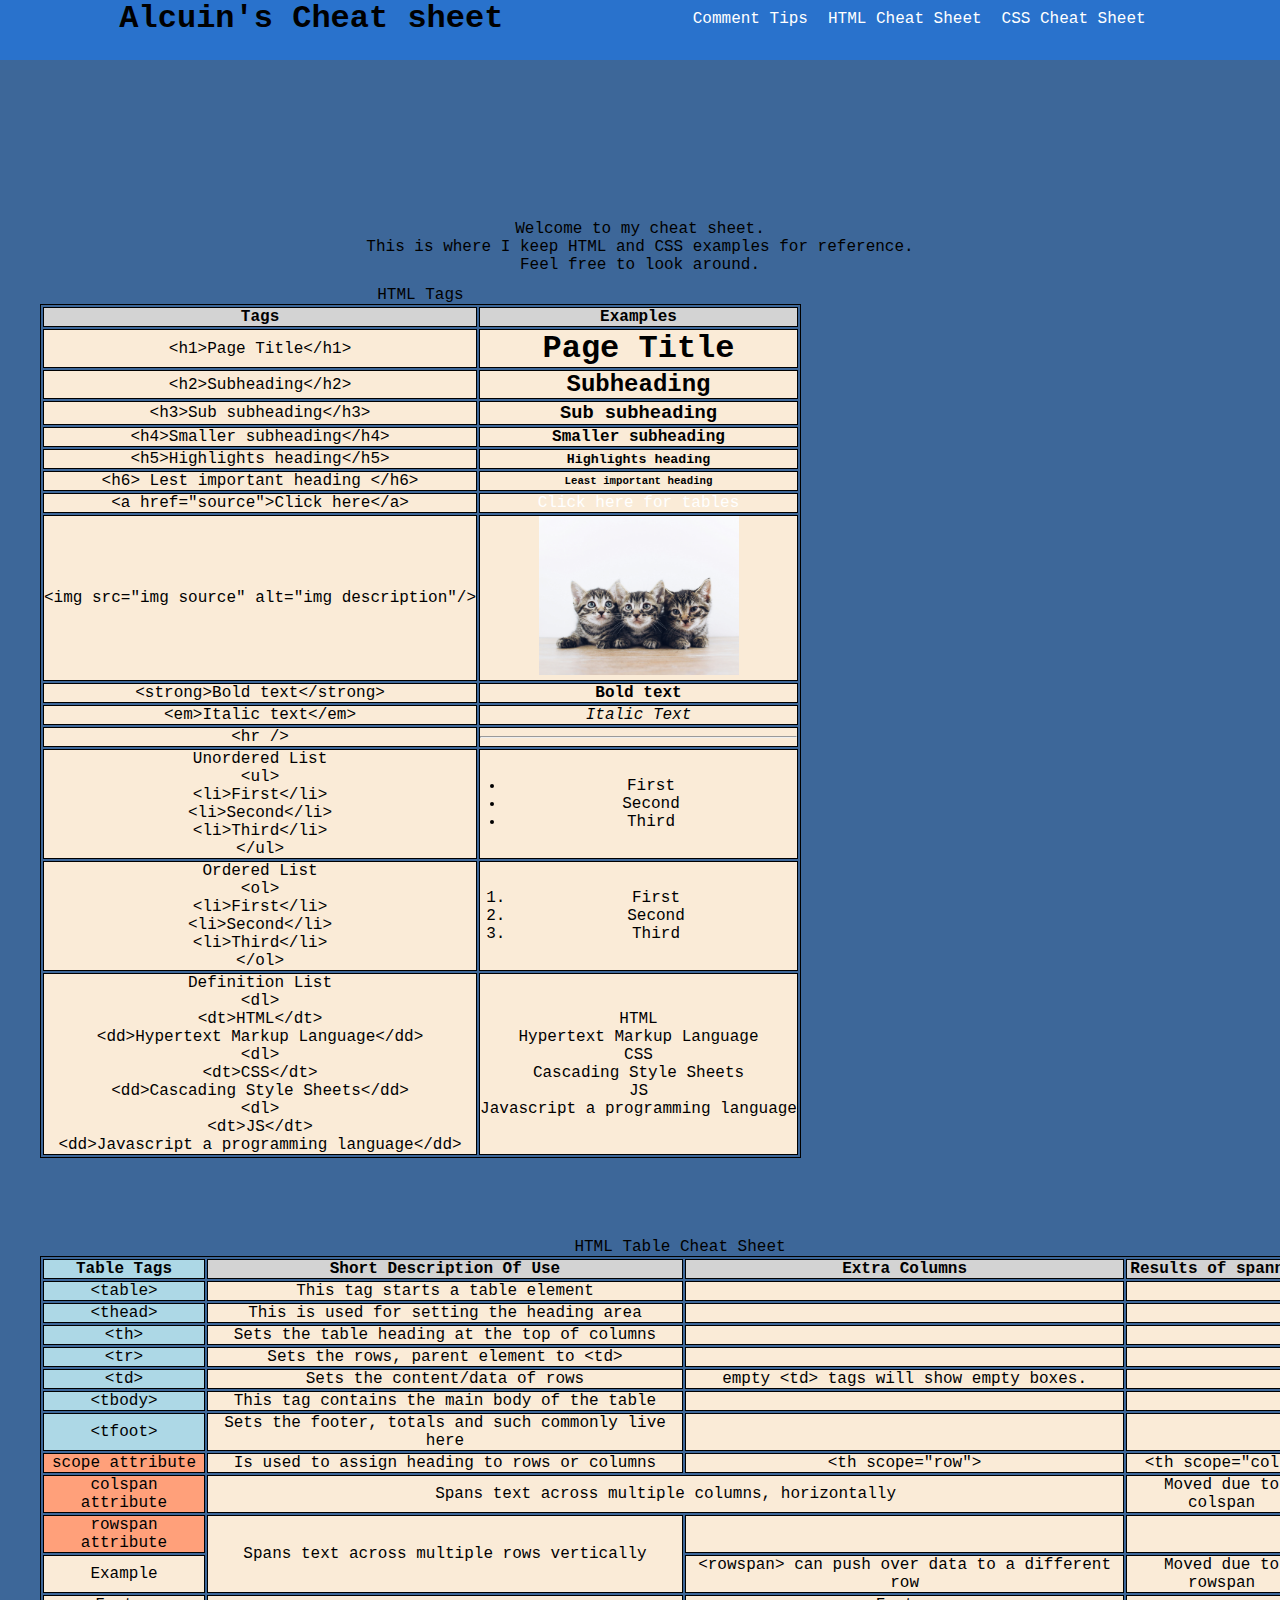
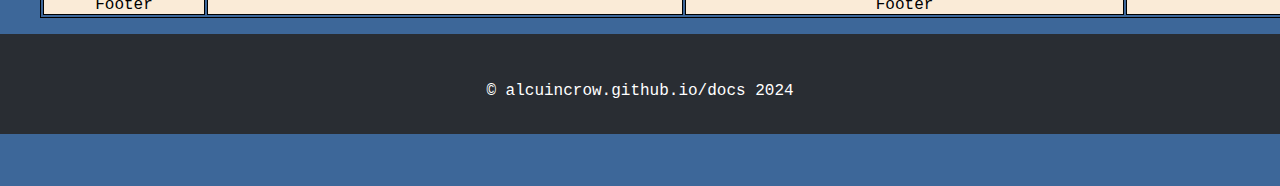
<file: index.html>
<!DOCTYPE html>
<html lang="html">

<head>
    <title>Alcuin's Cheat sheet</title>
    <link href="styles.css" rel="stylesheet" type="text/css" />
</head>

<body>
    <!--Title and Navigation-->
    <header>
        <div id="wrapper">
            <h1>Alcuin's Cheat sheet</h1>
            <nav>
                <div id="navBar">
                    <ul>
                        <li><a href="comments.html">Comment Tips</a></li>
                        <li><a href="index.html">HTML Cheat Sheet</a></li>
                        <li><a href="cssindex.html">CSS Cheat Sheet</a></li>
                    </ul>
                </div>
            </nav>
        </div>
    </header>
    <!--Main page content-->
    <div id="intro" class="container">
        <p>Welcome to my cheat sheet. <br>
            This is where I keep HTML and CSS examples for reference.<br>
            Feel free to look around.</p>
    </div>

    <div id="tagsExample">
        <table>
            <caption>HTML Tags</caption>
            <thead>
                <tr>
                    <th>
                        Tags
                    </th>
                    <th>
                        Examples
                    </th>
                </tr>
            </thead>
            <tbody>
                <tr>
                    <td>
                        &lt;h1&gt;Page Title&lt;/h1&gt;
                    </td>
                    <td>
                        <h1>Page Title</h1>
                    </td>
                </tr>
                <tr>
                    <td>
                        &lt;h2&gt;Subheading&lt;/h2&gt;
                    </td>
                    <td>
                        <h2>Subheading</h2>
                    </td>
                </tr>
                <tr>
                    <td>
                        &lt;h3&gt;Sub subheading&lt;/h3&gt;
                    </td>
                    <td>
                        <h3>Sub subheading</h3>
                    </td>
                </tr>
                <tr>
                    <td>
                        &lt;h4&gt;Smaller subheading&lt;/h4&gt;
                    </td>
                    <td>
                        <h4>Smaller subheading</h4>
                    </td>
                </tr>
                <tr>
                    <td>
                        &lt;h5&gt;Highlights heading&lt;/h5&gt;
                    </td>
                    <td>
                        <h5> Highlights heading </h5>
                    </td>
                </tr>
                <tr>
                    <td>
                        &lt;h6&gt; Lest important heading &lt;/h6&gt;
                    </td>
                    <td>
                        <h6>Least important heading </h6>
                    </td>
                </tr>
                <tr>
                    <td>&lt;a href="source"&gt;Click here&lt;/a&gt;</td>
                    <td>
                        <a href="#tableExample">Click here for tables</a>
                    </td>
                </tr>
                <tr>
                    <td>
                        &lt;img src="img source" alt="img description"/&gt;
                    </td>
                    <td>
                        <img src="images/kittens.jpg" alt="3 cute kittens" height="100px" width="200px" />
                    </td>
                </tr>
                <tr>
                    <td>
                        &lt;strong&gt;Bold text&lt;/strong&gt;
                    </td>
                    <td>
                        <strong>Bold text</strong>
                    </td>
                </tr>
                <tr>
                    <td>
                        &lt;em&gt;Italic text&lt;/em&gt;
                    </td>
                    <td>
                        <em>Italic Text</em>
                    </td>
                </tr>
                <tr>
                    <td>
                        &lt;hr /&gt;
                    </td>
                    <td>
                        <hr />
                    </td>
                </tr>
                <tr>
                    <td>Unordered List<br>
                        &lt;ul&gt;<br>
                        &lt;li&gt;First&lt;/li&gt;<br>
                        &lt;li&gt;Second&lt;/li&gt;<br>
                        &lt;li&gt;Third&lt;/li&gt;<br>
                        &lt;/ul&gt;
                    </td>
                    <td style="padding-left: 25px;">
                        <ul>
                            <li>First</li>
                            <li>Second</li>
                            <li>Third</li>
                        </ul>
                    </td>
                </tr>
                <tr>
                    <td>
                        Ordered List<br>
                        &lt;ol&gt;<br>
                        &lt;li&gt;First&lt;/li&gt;<br>
                        &lt;li&gt;Second&lt;/li&gt;<br>
                        &lt;li&gt;Third&lt;/li&gt;<br>
                        &lt;/ol&gt;
                    </td>
                    <td style="padding-left: 35px;">
                        <ol>
                            <li>First</li>
                            <li>Second</li>
                            <li>Third</li>
                        </ol>
                    </td>
                </tr>
                <tr>
                    <td>
                        Definition List<br>
                        &lt;dl&gt;<br>
                        &lt;dt&gt;HTML&lt;/dt&gt;<br>
                        &lt;dd&gt;Hypertext Markup Language&lt;/dd&gt;<br>
                        &lt;dl&gt;<br>
                        &lt;dt&gt;CSS&lt;/dt&gt;<br>
                        &lt;dd&gt;Cascading Style Sheets&lt;/dd&gt;<br>
                        &lt;dl&gt;<br>
                        &lt;dt&gt;JS&lt;/dt&gt;<br>
                        &lt;dd&gt;Javascript a programming language&lt;/dd&gt;<br>
                    </td>
                    <td>
                        <dl>
                            <dt>HTML</dt>
                            <dd>Hypertext Markup Language</dd>
                            <dt>CSS</dt>
                            <dd>Cascading Style Sheets</dd>
                            <dt>JS</dt>
                            <dd>Javascript a programming language</dd>
                        </dl>
                    </td>
                </tr>
            </tbody>
        </table>
    </div>
    <!-- Table example area -->
    <div id="tableExample">
        <table>
            <caption>HTML Table Cheat Sheet</caption>
            <thead>
                <tr>
                    <th class="tableTags">
                        Table Tags
                    </th>
                    <th>
                        Short Description Of Use
                    </th>
                    <th>
                        Extra Columns
                    </th>
                    <th>Results of spanning</th>
                </tr>
            </thead>
            <tbody>

                <tr>
                    <td class="tableTags">&lt;table&gt;</td>
                    <td>This tag starts a table element</td>
                    <td></td>
                    <td></td>
                </tr>
                <tr>
                    <td class="tableTags">&lt;thead&gt;</td>
                    <td>This is used for setting the heading area</td>
                    <td></td>
                    <td></td>
                </tr>
                <tr>
                    <td class="tableTags">&lt;th&gt;</td>
                    <td>Sets the table heading at the top of columns</td>
                    <td></td>
                    <td></td>
                </tr>
                <tr>
                    <td class="tableTags">&lt;tr&gt;</td>
                    <td>Sets the rows, parent element to &lt;td&gt;</td>
                    <td></td>
                    <td></td>
                </tr>
                <tr>
                    <td class="tableTags">&lt;td&gt;</td>
                    <td>Sets the content/data of rows</td>
                    <td>empty &lt;td&gt; tags will show empty boxes.</td>
                    <td></td>
                </tr>
                <tr>
                    <td class="tableTags">&lt;tbody&gt;</td>
                    <td>This tag contains the main body of the table</td>
                    <td></td>
                    <td></td>
                </tr>
                <tr>
                    <td class="tableTags">&lt;tfoot&gt;</td>
                    <td>Sets the footer, totals and such commonly live here</td>
                    <td></td>
                    <td></td>
                </tr>
                <tr>
                    <td class="tableAtts">
                        scope attribute
                    </td>
                    <td>Is used to assign heading to rows or columns</td>
                    <td>&lt;th scope="row"&gt;</td>
                    <td>&lt;th scope="col"&gt;</td>
                </tr>
                <tr>
                    <td class="tableAtts">colspan attribute</td>
                    <td colspan="2">Spans text across multiple columns, horizontally</td>
                    <td>Moved due to colspan</td>
                </tr>
                <tr>
                    <td class="tableAtts">rowspan attribute</td>
                    <td rowspan="2">Spans text across multiple rows vertically</td>
                    <td></td>
                    <td></td>
                </tr>
                <tr>
                    <td>Example</td>
                    <td>&lt;rowspan&gt; can push over data to a different row</td>
                    <td>Moved due to rowspan</td>
                </tr>
            </tbody>
            <tfoot>
                <tr>
                    <td>Footer</td>
                    <td></td>
                    <td>Footer</td>
                    <td></td>
                </tr>
            </tfoot>
        </table>
    </div>
    <!--Footer content-->
    <footer>
        <div>
            <p><a href="https://alcuincrow.github.io/docs/">© alcuincrow.github.io/docs 2024</a></p>
        </div>
    </footer>
</body>

</html>
</file>
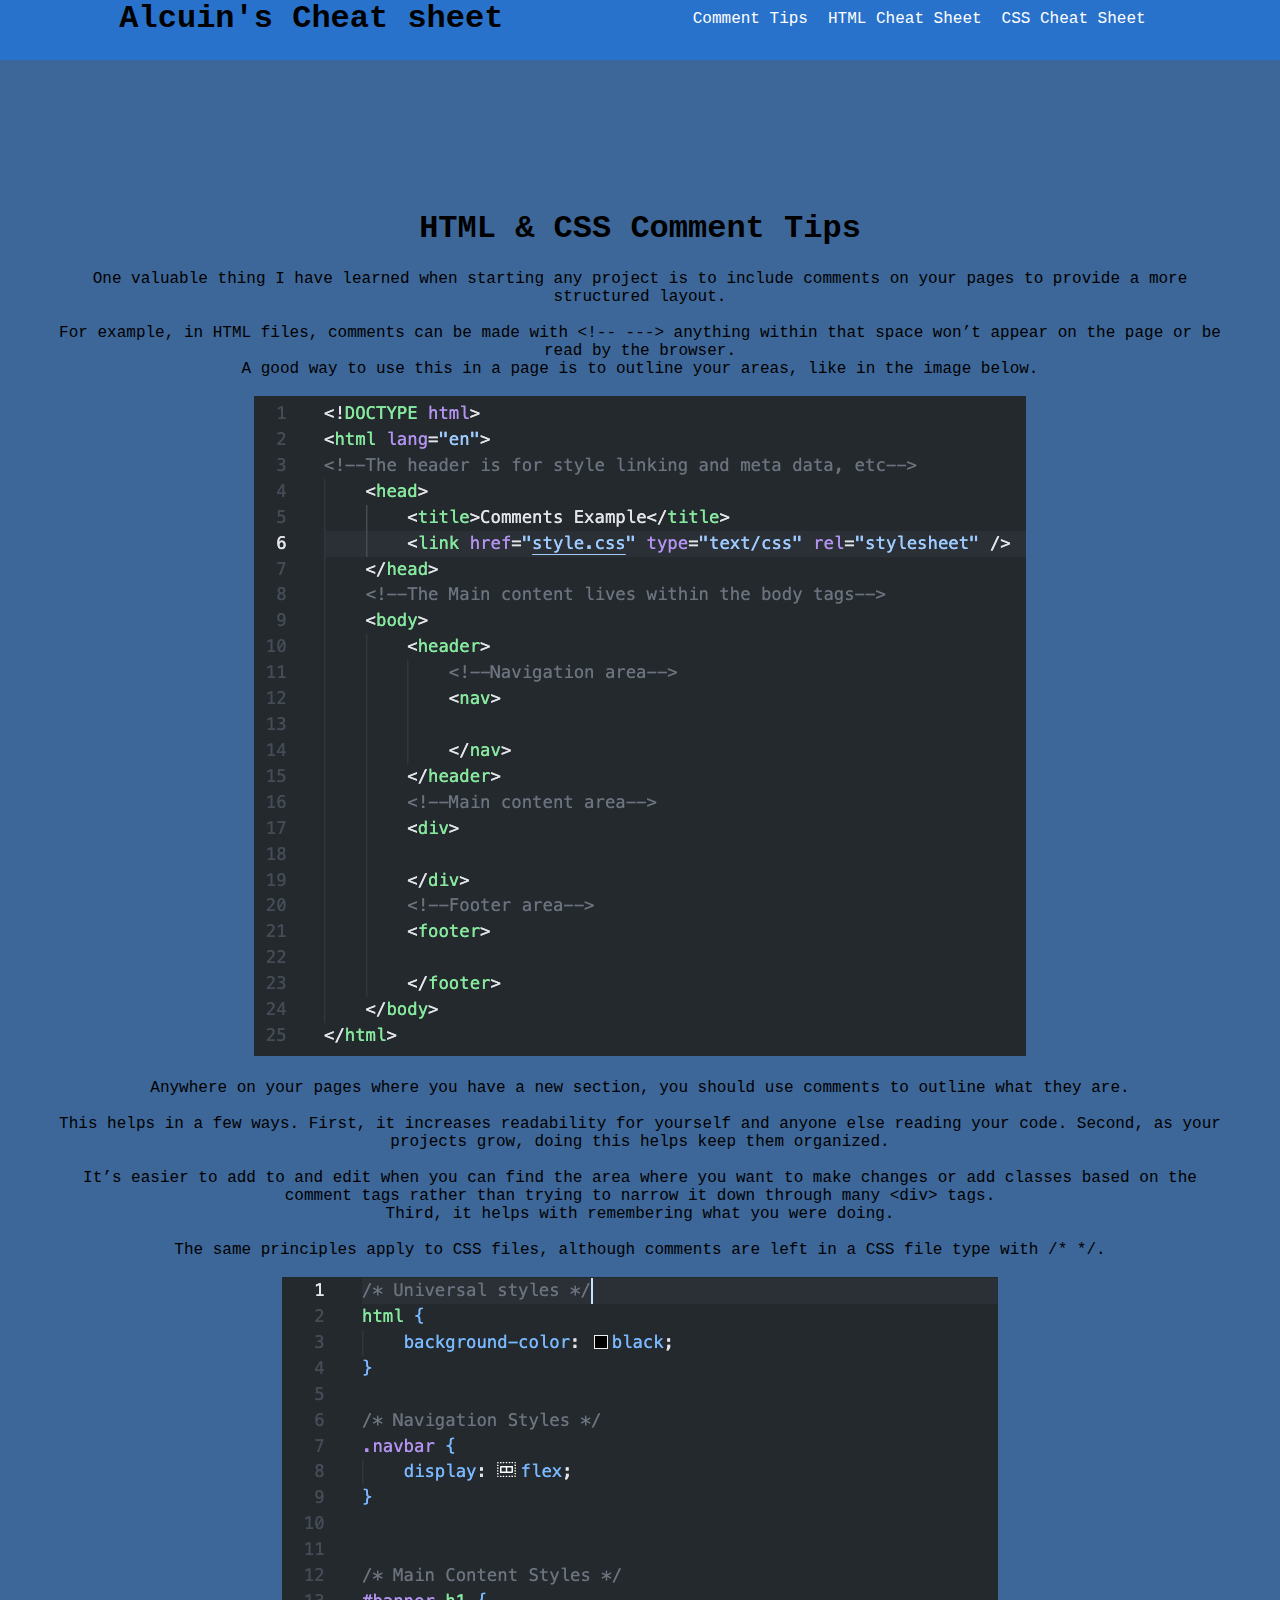
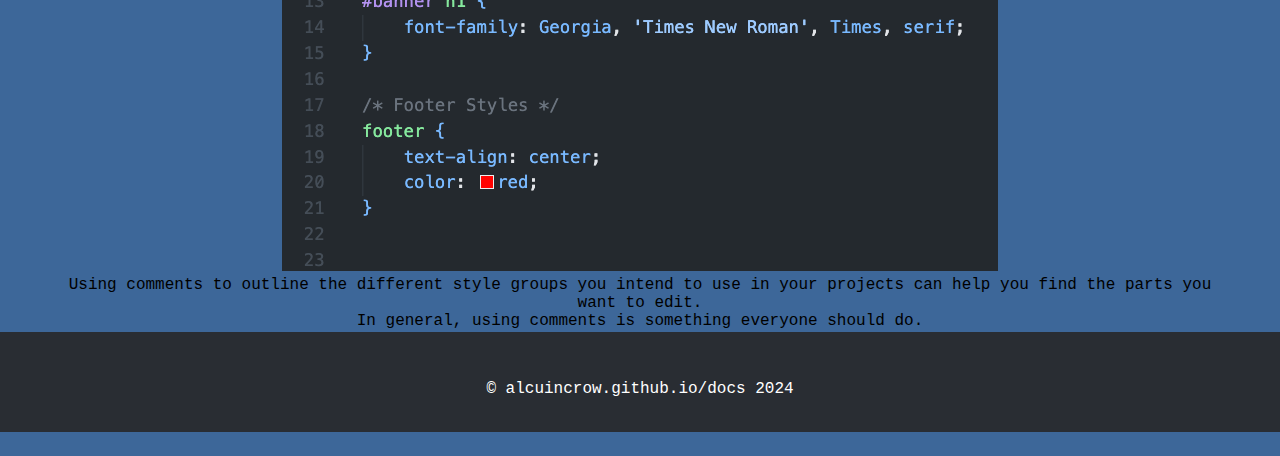
<file: comments.html>
<!DOCTYPE html>
<html lang="html">

<head>
    <title>Alcuin's Cheat sheet</title>
    <link href="styles.css" rel="stylesheet" type="text/css" />
</head>

<body>
    <!--Title and Navigation-->
    <header>
        <div id="wrapper">
        <h1>Alcuin's Cheat sheet</h1>
        <nav>
            <div id="navBar">
                <ul>
                    <li><a href="comments.html">Comment Tips</a></li>
                    <li><a href="index.html">HTML Cheat Sheet</a></li>
                    <li><a href="cssindex.html">CSS Cheat Sheet</a></li>
                </ul>
            </div>
        </nav>
    </div>
    </header>
    <!--Main article-->
    <div class="container" id="tips">
        <section>
            <h1>HTML & CSS Comment Tips</h1>
            <p>One valuable thing I have learned when starting any project is to include comments on your pages to
                provide a more structured layout.<br><br>

                For example, in HTML files, comments can be made with &lt;&excl;-- ---&gt; anything within that space
                won’t appear on the page or be read by the browser.<br>
                A good way to use this in a page is to outline your areas, like in the image below.<br><br>
            </p>
            <div class="flexImage">
                <img src="images/htmltips.png" alt="image showing how to use comments in html" />
            </div>
            <div>
                <p>
                    <br>
                    Anywhere on your pages where you have a new section, you should use comments to outline what they
                    are.<br><br>
                    This helps in a few ways. First, it increases readability for yourself and anyone else reading your
                    code. Second, as your projects grow, doing this helps keep them organized.<br><br>
                    It’s easier to add to and edit when you can find the area where you want to make changes or add
                    classes
                    based on the comment tags rather than trying to narrow it down through many &lt;div&gt
                    tags.<br>
                    Third, it helps with remembering what you were doing.
                    <br>
                    <br>
                    The same principles apply to CSS files, although comments are left in a CSS file type with /*
                    */.<br>
                    <br>
                </p>
            </div>
            <div class="flexImage">
                <img src="images/csstips.png" alt="image showing hot to use comments in css" />
            </div>
            <div>
                <p>
                    Using comments to outline the different style groups you intend to use in your projects can help you
                    find the parts you want to edit.<br>
                    In general, using comments is something everyone should do.<br><br> They
                    are very helpful in JavaScript and other languages when making notes about what a function does or
                    should be doing. You can also leave yourself notes about what you were working on.
                </p>
            </div>
        </section>
    </div>
    <!--Footer Content-->
    <footer>
    <div>
        <p><a href="https://alcuincrow.github.io/docs/">© alcuincrow.github.io/docs 2024</a></p>
    </div>
</footer>
</body>

</html>
</file>
<file: styles.css>
/* Universal styles */
* {
    padding: 0;
    margin: 0;
}

html {
    font-family: monospace, 'Courier New', Courier, sans-serif;
    font-size: 16px;
}

body {
    background-color: #3D6799;
    min-height: 100vh;
    display: flex;
    flex-direction: column;
}

h1 {
    text-align: center;
}


.centerText {
    text-align: center;
}

.container {
    display: flex;
    flex-direction: row;
    justify-content: center;
    position: relative;
    top: 140px;
}

/* heading styles */
#wrapper {
    background-color: #2972CC;
    position: fixed;
    flex-direction: row;
    display: inline-flex;
    flex-wrap: wrap;
    width: 100%;
    margin: 0 auto;
    z-index: 3;
    justify-content: space-evenly;
}

#wrapper h1 {
    padding-right: 20px;
}


/* Navigation styles */
#navBar {
    height: 50px;
    padding: 5px;
    margin-left: 35px;

}

#navBar ul {
    margin: 0 auto;
    display: inline-flex;


}

#navBar li,
a {
    list-style-type: none;
    text-decoration: none;
    padding: 5px;
    color: #FFFFFF;
    cursor: pointer;

}

#navbar li,
a:hover {
    color: #000000;
}


/* main content */

#intro {
    display: flex;
    justify-content: center;
    position: relative;
    padding: 3em 2em;
    margin-top: 2em;
}


#tagsExample {
    display: block;
    position: relative;
    top: 4em;
    padding: 2.5em;
    flex: 100%;
    table-layout: auto;
    width: 100%;
}




/* table styles */
#tableExample {
    display: block;
    position: relative;
    top: 4em;
    padding: 2.5em;
    flex: 100%;
    table-layout: auto;
    width: 100%;
}

@media only screen and (min-width: 600px) {
    #tableExample {
        overflow-x: scroll;
        min-width: 300px;
        min-height: 300px;
    }
}


table,
th,
td {
    border: 1px solid black;
    font-family: monospace, 'Courier New', Courier, sans-serif;
    text-align: center;
}

tr :hover {
    background-color: lightgreen;
}

th,
tfoot {
    background-color: lightgray;
}

td {
    background-color: antiquewhite;
}

.tableTags {
    background-color: lightblue;
}

.tableAtts {
    background-color: lightsalmon;
}
/* CSS Page */


/* comment tips page styles */
#tips {
    background-color: #3D6799;
    text-align: center;
    padding: 3em;
    justify-content: center;
}


#tips h1 {
    padding: 1.40rem;
}

.flexImg {
    display: flex;
    align-items: center;
    margin: 0 auto;
}

/* fixed image resizing issues below */
img {
    max-width: 100%;
    height: auto;
}

p {
    text-align: center;
}

/* footer */
footer {
    display: flex;
    color: #000000;
    position: relative;
    top: 2.5em;
    justify-content: center;
    background-color: #292D33;
    height: 100px;
    width: 100%;
    margin-top: auto;

}

footer p {
    color: #FFFFFF;
    padding-top: 3em;
}
</file>
